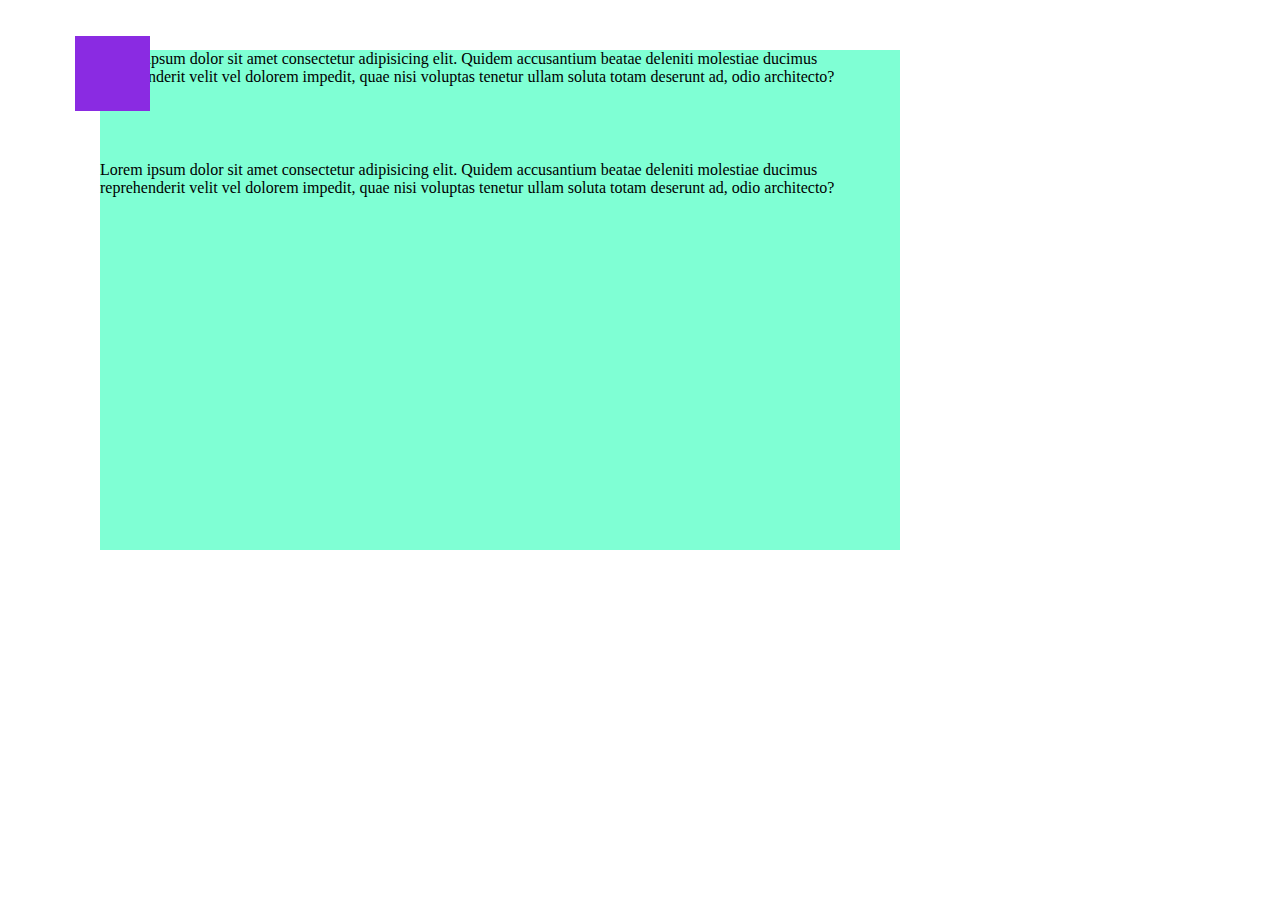
<file: index.html>
<!DOCTYPE html>
<html lang="en">
<head>
    <meta charset="UTF-8">
    <meta name="viewport" content="width=device-width, initial-scale=1.0">
    <title>Document</title>
    <link rel="stylesheet" href="style.css">
</head>
<body>

    <div class="container">
        <p>Lorem ipsum dolor sit amet consectetur adipisicing elit. Quidem accusantium beatae deleniti molestiae ducimus reprehenderit velit vel dolorem impedit, quae nisi voluptas tenetur ullam soluta totam deserunt ad, odio architecto?</p>
        <div class="caja"></div>
        <p>Lorem ipsum dolor sit amet consectetur adipisicing elit. Quidem accusantium beatae deleniti molestiae ducimus reprehenderit velit vel dolorem impedit, quae nisi voluptas tenetur ullam soluta totam deserunt ad, odio architecto?</p>

    </div>

    
</body>
</html>
</file>
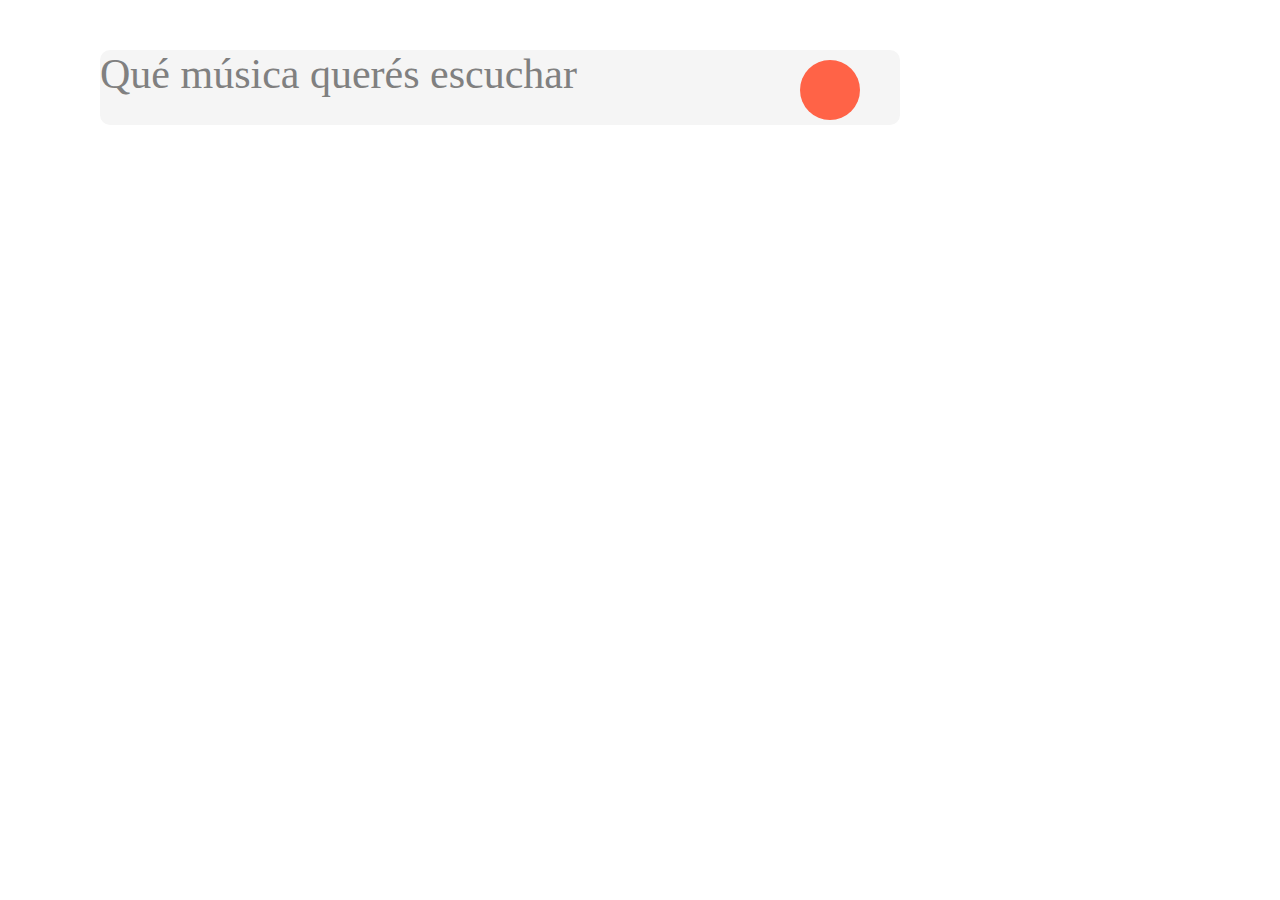
<file: barra_busqueda.html>
<!DOCTYPE html>
<html lang="en">
<head>
    <meta charset="UTF-8">
    <meta name="viewport" content="width=device-width, initial-scale=1.0">
    <title>Document</title>
    <link rel="stylesheet" href="./barra_busqueda.css">
</head>
<body>
    <div class="cajaBusqueda">
        <div class="texto">Qué música querés escuchar </div>
        <div class="lupa"></div>
    </div>    
</body>
</html>
</file>
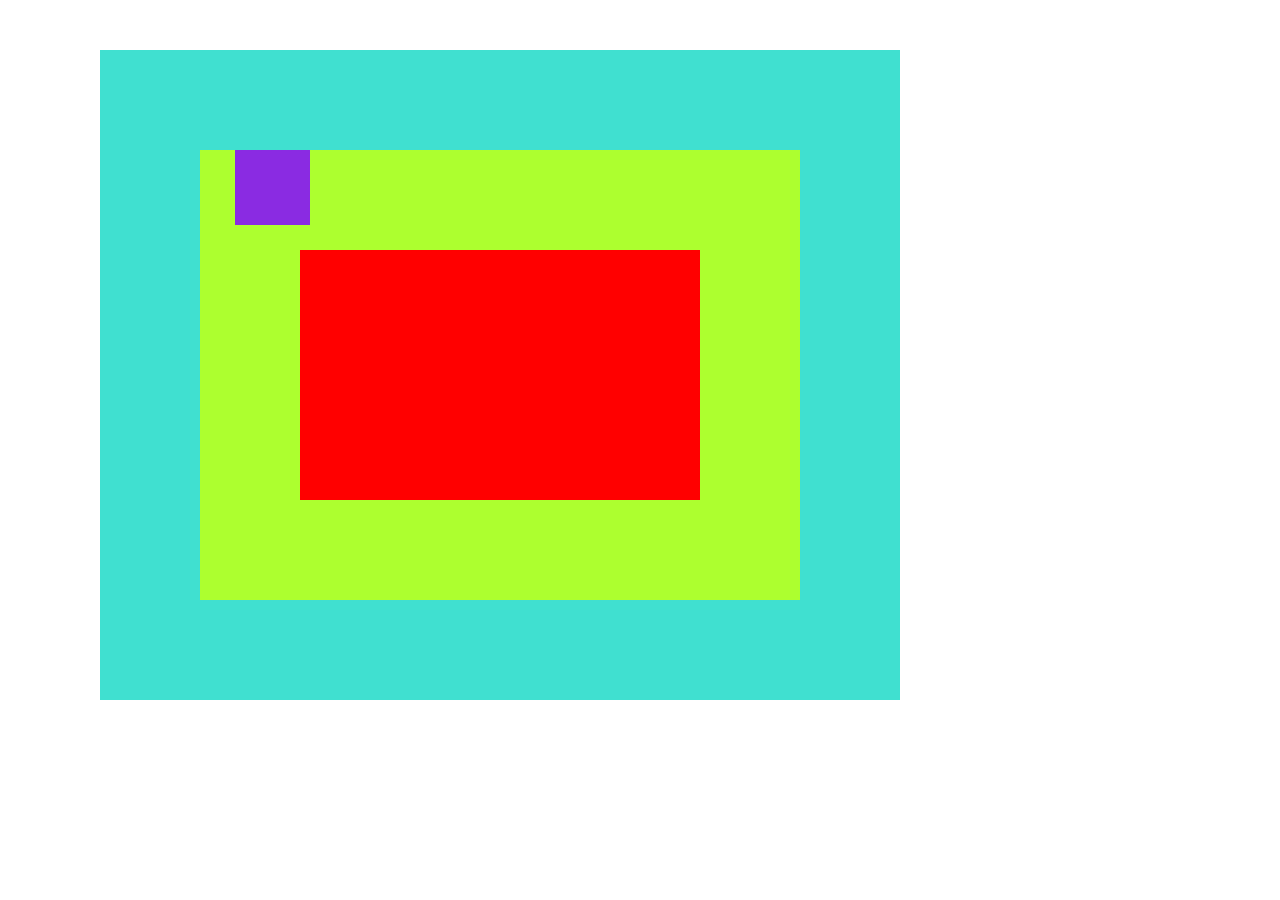
<file: posicionamientoabsoluto.html>
<!DOCTYPE html>
<html lang="en">
<head>
    <meta charset="UTF-8">
    <meta name="viewport" content="width=device-width, initial-scale=1.0">
    <title>Document</title>
    <link rel="stylesheet" href="posicionamientoabsoluto.css">
</head>
<body>
    
    <div class="container displayflex">
        <div class="caja1 displayflex">
            <div class="caja2 displayflex">
                <div class="caja3"></div>
            </div>
        </div>
    </div>



</body>
</html>
</file>
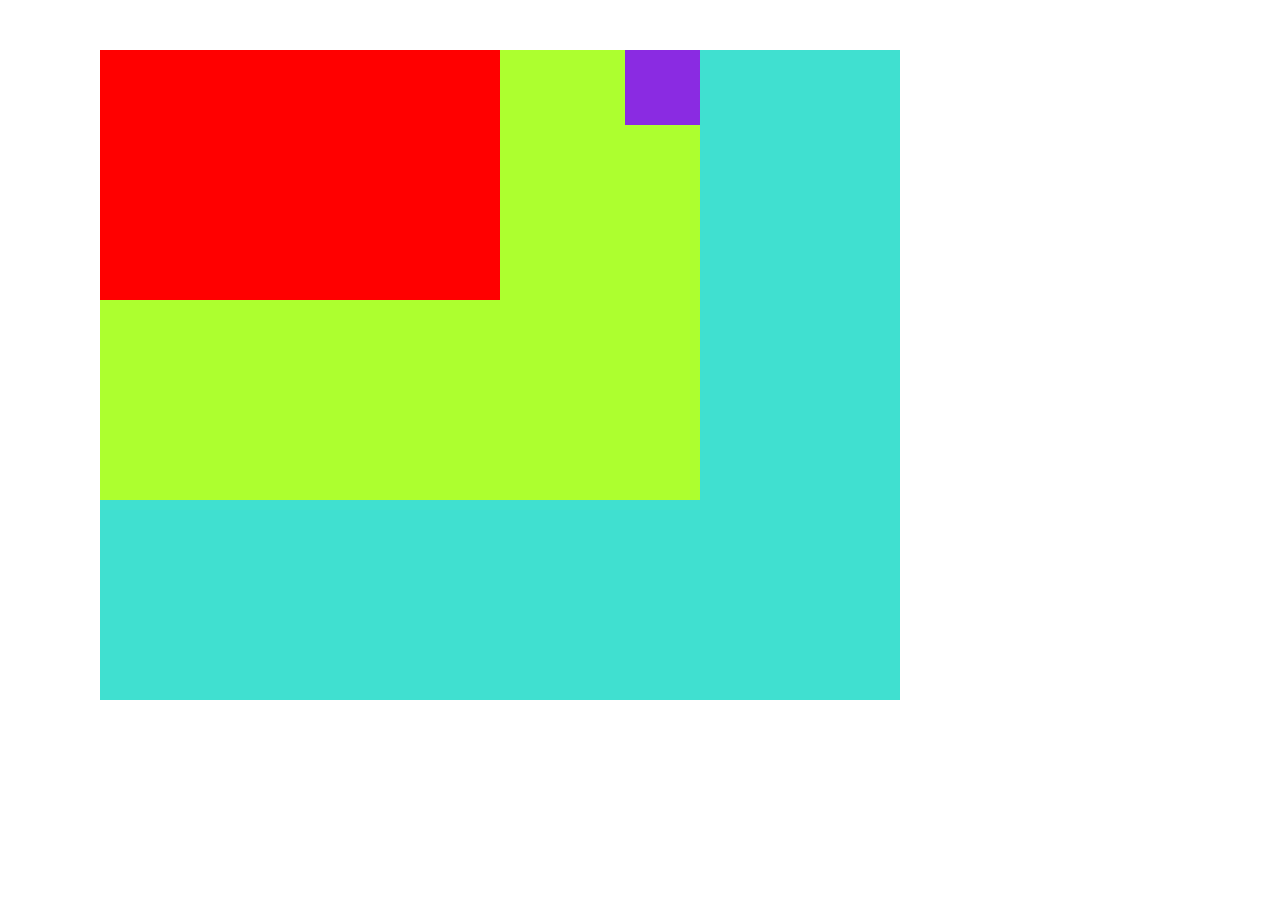
<file: posicionamientoabsolutosinflex.html>
<!DOCTYPE html>
<html lang="en">
<head>
    <meta charset="UTF-8">
    <meta name="viewport" content="width=device-width, initial-scale=1.0">
    <title>Document</title>
    <link rel="stylesheet" href="posicionamientoabsolutosinflex.css">
</head>
<body>
    
    <div class="container">
        <div class="caja1">
            <div class="caja2">
                <div class="caja3"></div>
            </div>
        </div>
    </div>



</body>
</html>
</file>
<file: style.css>
*{
    margin: 0;
    box-sizing: border-box;
}
.container{
    margin-left: 100px;
    margin-top: 50px;
    width: 800px;
    height: 500px;
    background-color: aquamarine;
    position:relative;
}
.caja{
    position: relative;
    left: -25px;
    bottom: 50px;
    /* Valores posibles:
            top : Arriba
            right: Derecha
            bottom: Abajo
            left: Izquierda
    */
    width: 75px;
    height: 75px;
    background-color: blueviolet;
}
</file>
<file: barra_busqueda.css>
*{
    margin: 0;
    box-sizing: border-box;
}
.cajaBusqueda{
    margin-left: 100px;
    margin-top: 50px;
    width: 800px;
    height: 75px;
    border-radius: 10px;
    background-color: whitesmoke;
    position:relative;
}

.texto{
    width: 500px;
    height: 75px;
    position:relative;
    color: gray;
    font-size: 42px;
}
.lupa{
    width: 60px;
    height: 60px;
    border-radius: 50%;
    background-color: tomato;
    position: relative;
    top: -65px;
    left: 700px;
}
</file>
<file: posicionamientoabsoluto.css>
*{
    margin: 0;
    box-sizing: border-box;
}
.displayflex{
    display: flex;
    justify-content: center;
    align-items: center;
}
.container{
    margin-top: 50px;
    margin-left: 100px;
    width: 800px;
    height: 650px;
    background-color: turquoise;
    
}
.caja1{
    width: 600px;
    height: 450px;
    background-color: greenyellow;
    position: absolute;
}
.caja2{
    width: 400px;
    height: 250px;
    background-color: red;

}
.caja3{
    width: 75px;
    height: 75px;
    background-color: blueviolet;
    position: absolute;
    top: 0;
    left: 35px;
}
</file>
<file: posicionamientoabsolutosinflex.css>
*{
    margin: 0;
    box-sizing: border-box;
}

.container{
    margin-top: 50px;
    margin-left: 100px;
    width: 800px;
    height: 650px;
    background-color: turquoise;
    
}
.caja1{
    width: 600px;
    height: 450px;
    background-color: greenyellow;
    position: relative;
}
.caja2{
    width: 400px;
    height: 250px;
    background-color: red;

}
.caja3{
    width: 75px;
    height: 75px;
    background-color: blueviolet;
    position: absolute;
    right: 0;
}
</file>
